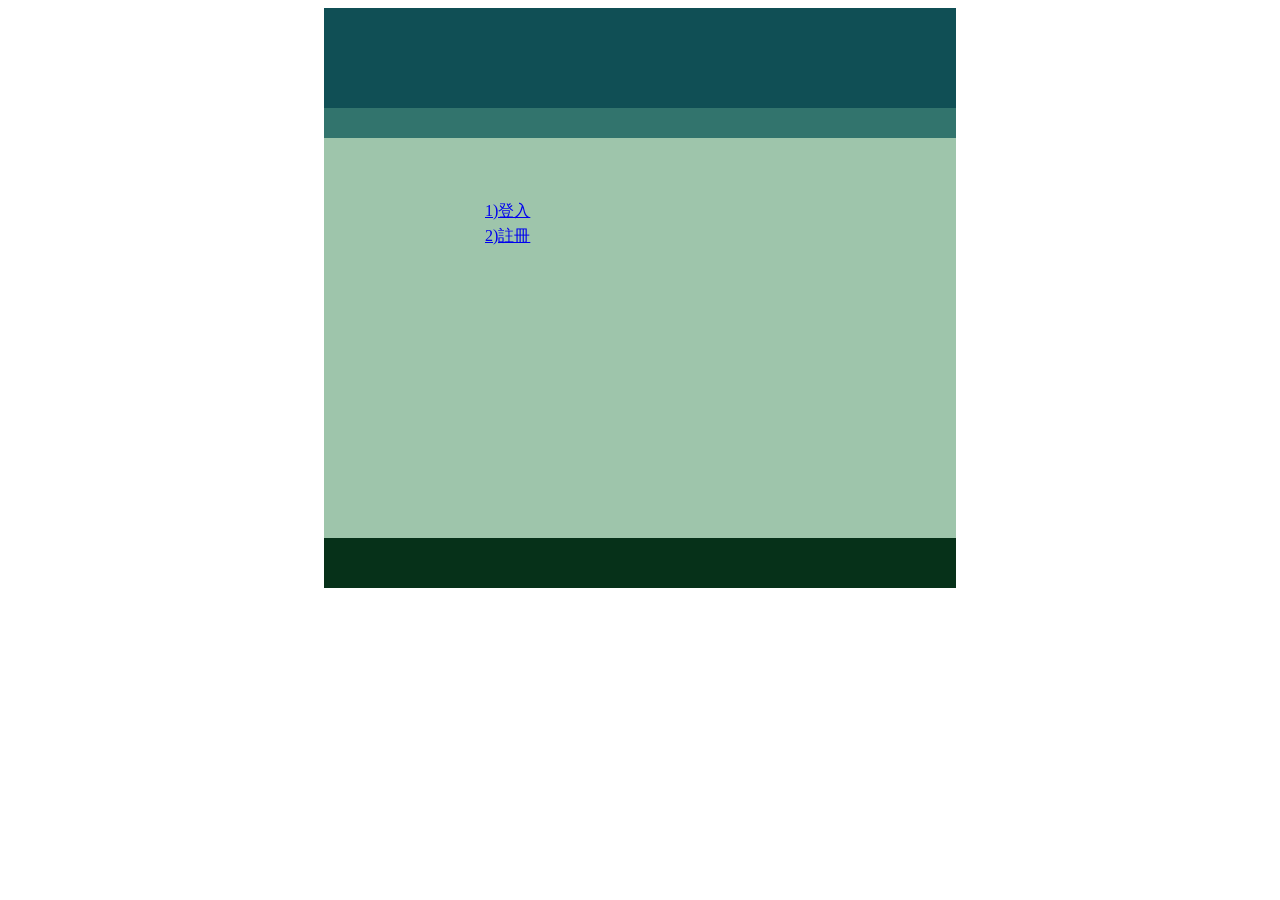
<file: gjMybatis/src/main/resources/static/index.html>
<!DOCTYPE html>
<html>
<head>
<meta charset="BIG5">
<title>Insert title here</title>
<link rel="stylesheet" href="css/st1.css">
</head>
<body>
<div id="header"></div>
<div id="navigater"></div>
<div id="content">
	<div >
		<table width="50%" id="contentArea">
			<tr>
				<td><a href="login.html">1)�n�J</a>
			<tr><td><a href="/addMember">2)���U</a>
		</table>
	
	</div>

</div>
<div id="footer"></div>
</body>
</html>
</file>
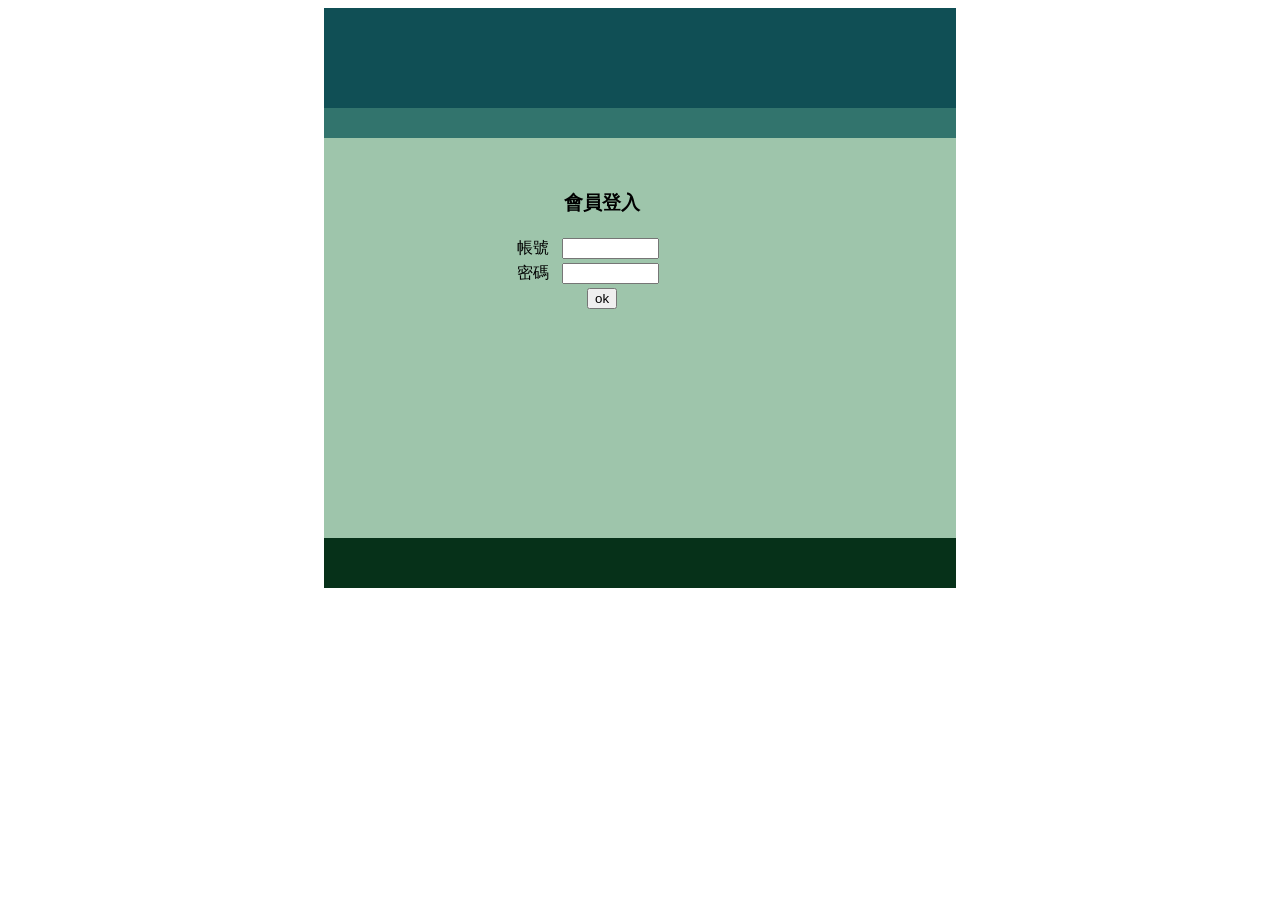
<file: gjMybatis/src/main/resources/static/login.html>
<!DOCTYPE html>
<html>
<head>
<meta charset="BIG5">
<title>Insert title here</title>
<link rel="stylesheet" href="css/st1.css">
</head>
<body>
	<div id="header"></div>
	<div id="navigater">
			<div id="alignform">
				<form action="Login" method="post">
					<table width=40%>
						<tr>
							<td colspan="2" align=center>
							<h3>�|���n�J</h3>
						<tr>
							<td>�b��
							<td><input type="text" name="username" size=10>
						<tr>
							<td>�K�X
							<td><input type="password" name="password" size=10>
						<tr>
							<td colspan="2" align=center>
							<input type="submit" value="ok">
					
					</table>
				
				</form>
			</div>
	</div>
	<div id="content"></div>
	<div id="footer"></div>

</body>
</html>
</file>
<file: gjMybatis/src/main/resources/static/css/st1.css>
#header{
	background-color:#104f55;
	width:50%;
	height:100px;
	margin-left:25%;
	
}

#title
{
	padding-left:35%;
	padding-top:30px;
	font-size:30pt;
	color:white;
}
#navigater{
	background-color:#32746d;
	width:50%;
	height:30px;
	margin-left:25%;
	
}


#content{
	background-color:#9ec5ab;
	width:50%;
	height:400px;
	margin-left:25%;
	
	
}

#contentArea
{
	
	border-radius: 25px;
	padding-top:60px;
	padding-left:25%;
	
}

#alignform
{
	padding-left:30%;
	padding-top:60px;
}

#loginForm
{
	padding-top:80px;
	padding-left:30%;
}

#footer{
	background-color:#063119;
	width:50%;
	height:50px;
	margin-left:25%;
	
}
</file>
